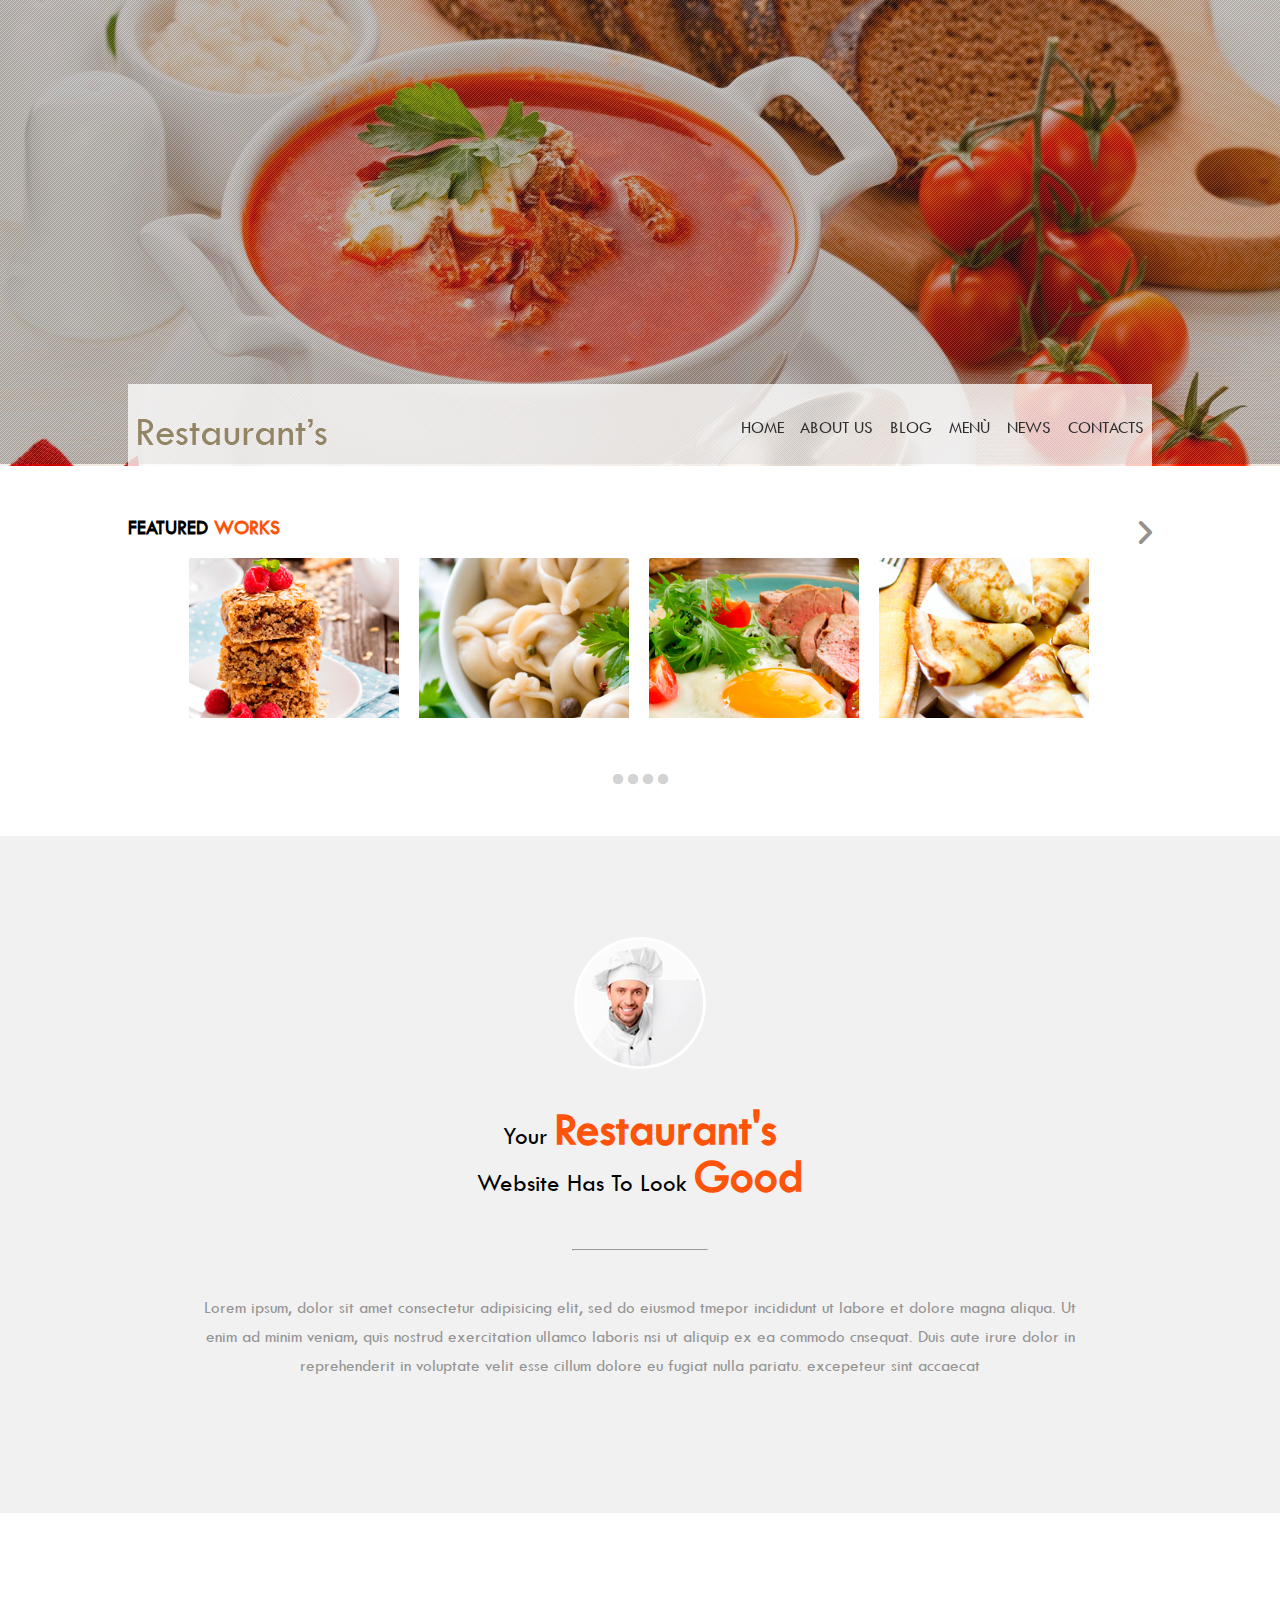
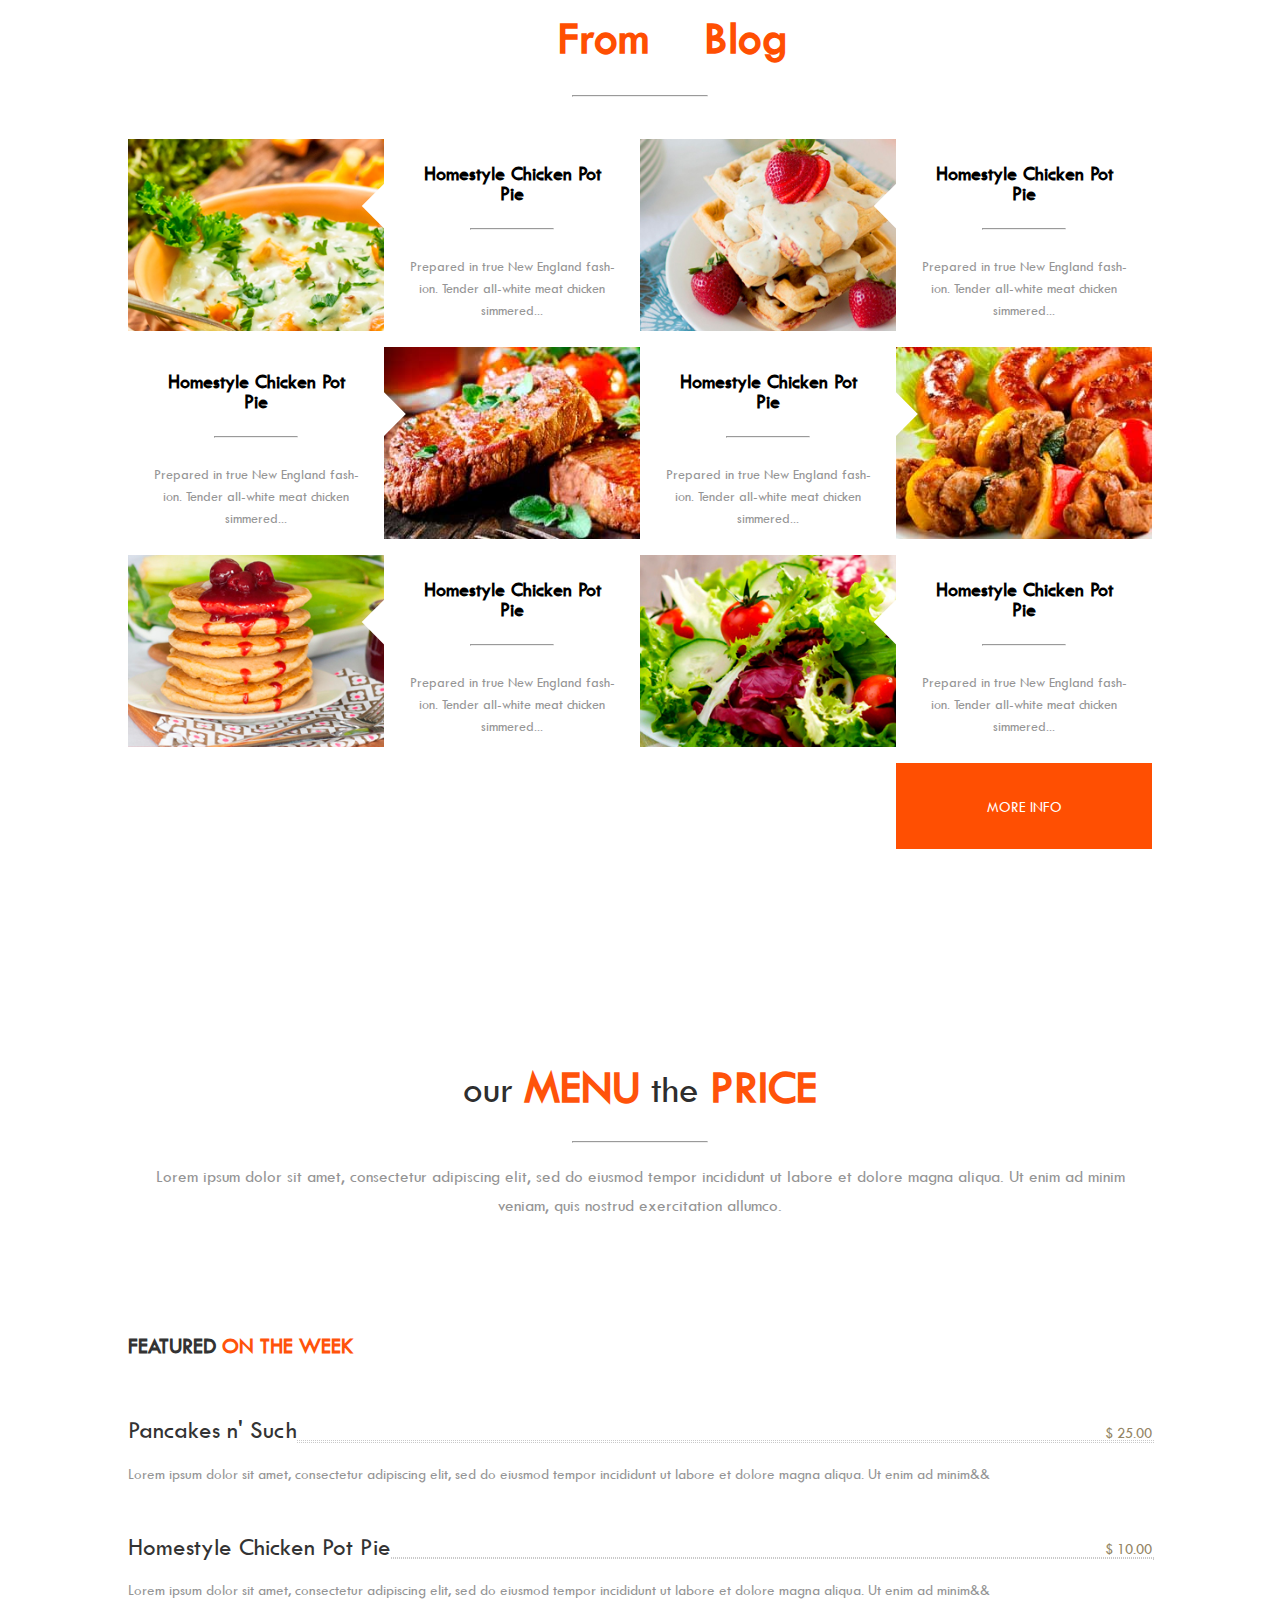
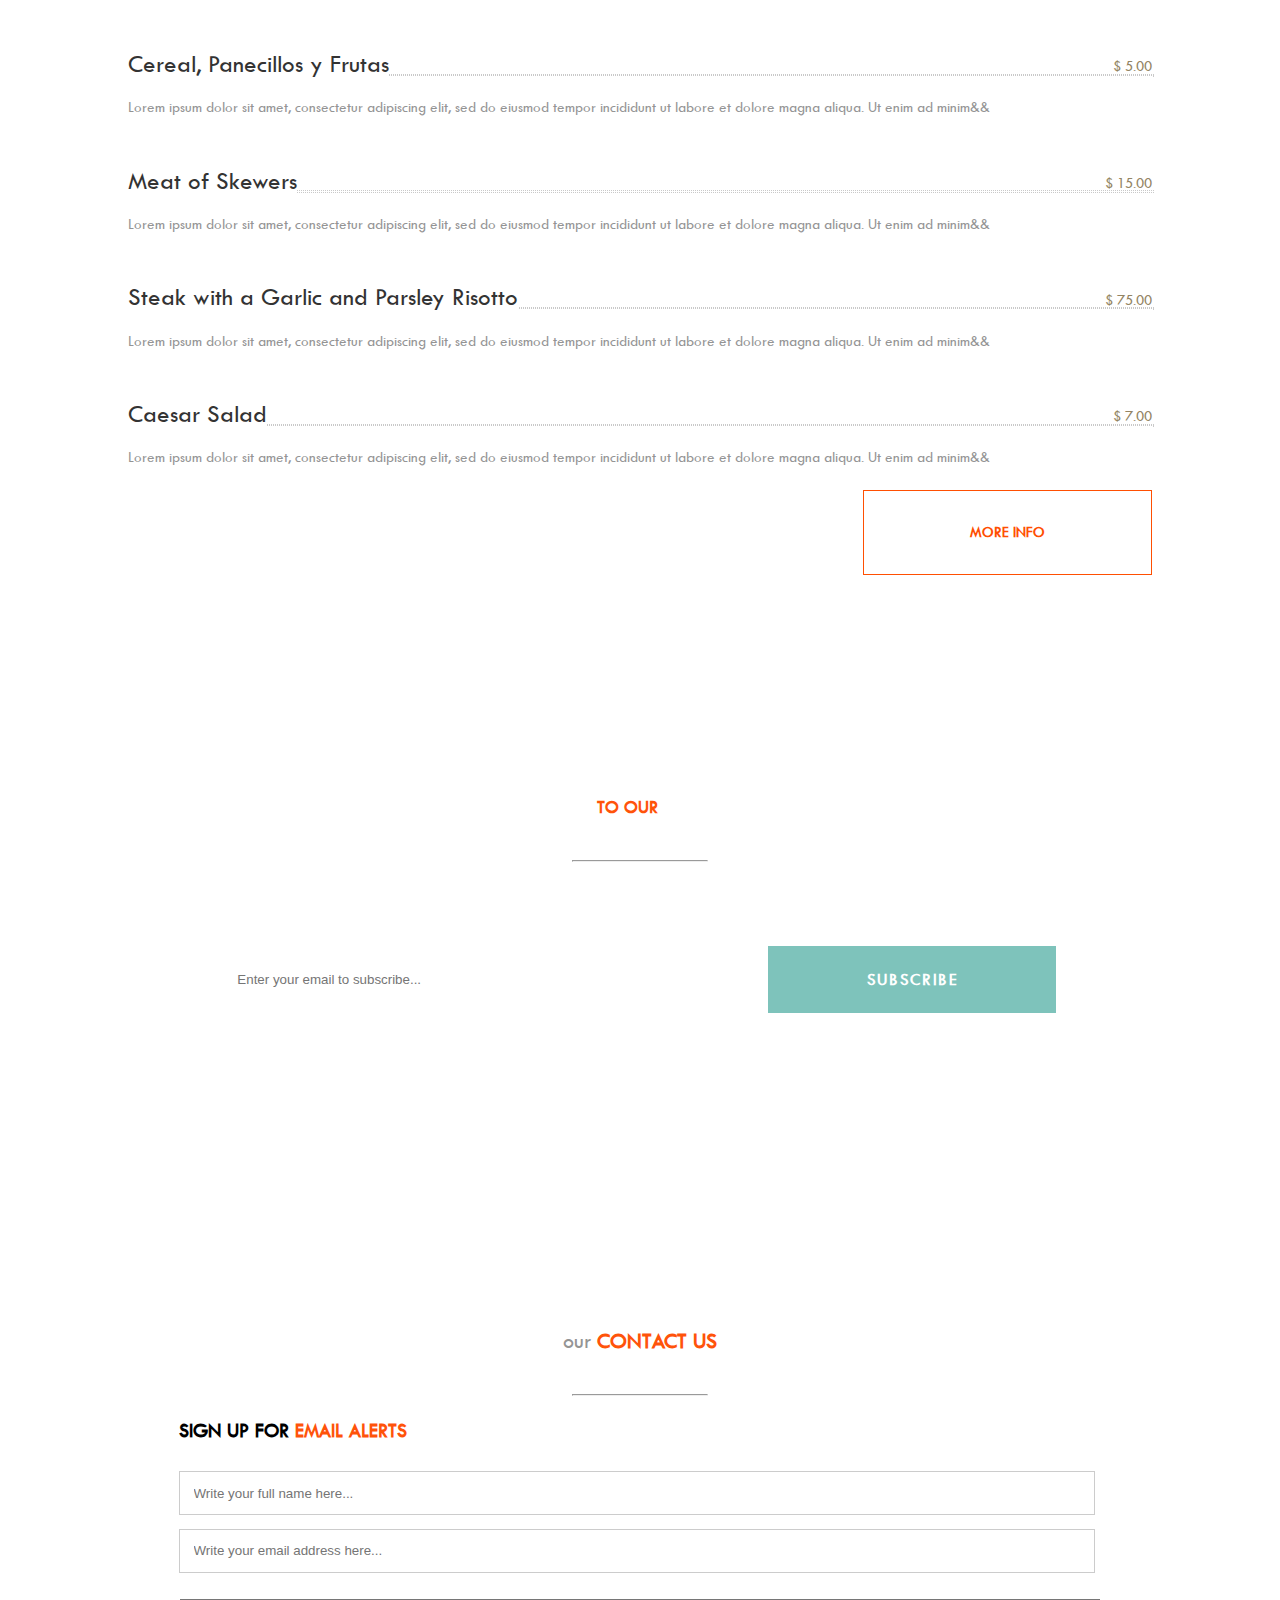
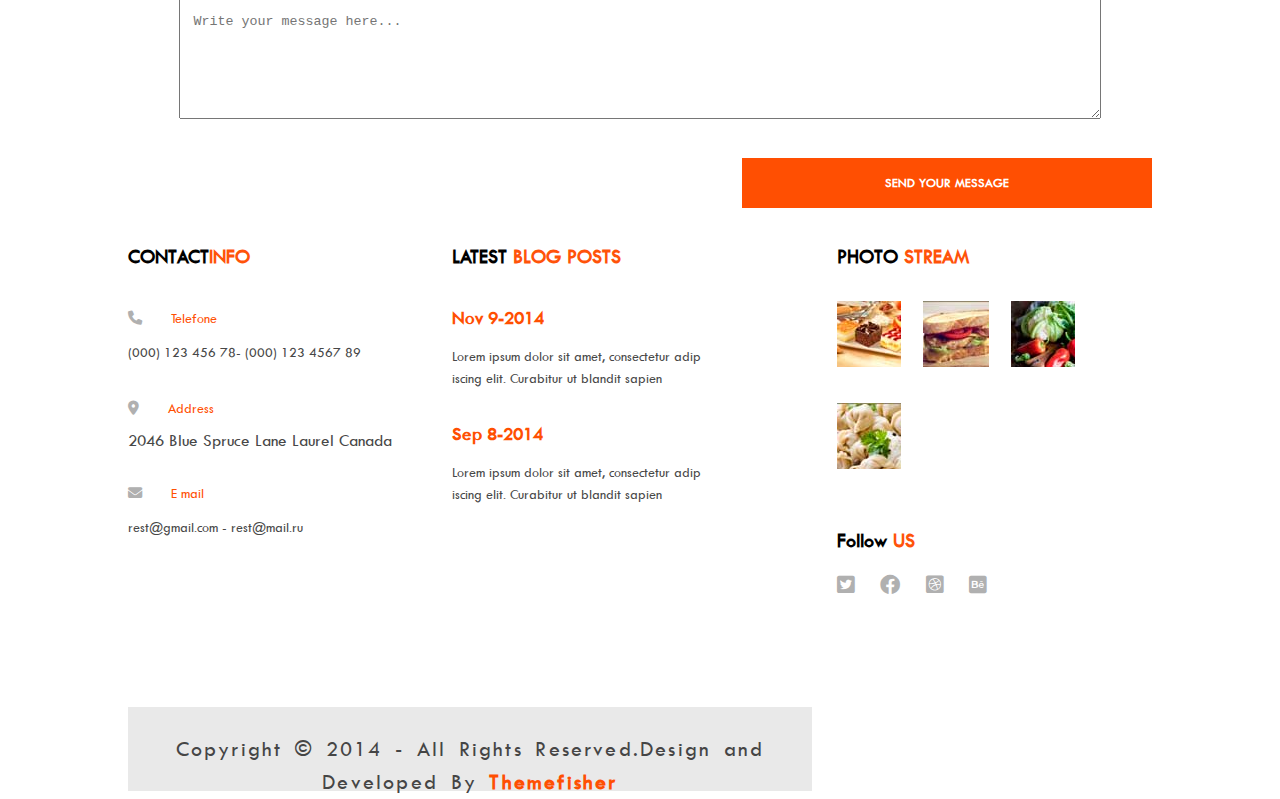
<file: index.html>
<!DOCTYPE html>
<html lang="en">

<head>
    <meta charset="UTF-8">
    <meta http-equiv="X-UA-Compatible" content="IE=edge">
    <meta name="viewport" content="width=device-width, initial-scale=1.0">
    <title>Restaurant One Page HTML5 Template</title>
    <link rel="stylesheet" href="css/all.css">
    <link href="https://cdn.lineicons.com/3.0/lineicons.css" rel="stylesheet">
    <link rel="stylesheet" href="css/Reset.css">
    <link rel="stylesheet" href="css/style.css">

</head>

<body>
    <div class="overlay">
        <div class="immagine_zuppa">

            <img src="images/header.jpg" alt="Foto1">
        </div>
    </div>
    <header>

        <figure>
            <a href="#"><img src="images/logo.png" alt="Logo"></a>
            
        </figure>

        <label for="menu_btn" id="menu_mobile"><i class="fa-solid fa-bars"></i></label>
        <input type="checkbox" id="menu_btn">


        <nav>

            <ul>
                <li><a href="#">Home</a></li>
                <li><a href="#Aboutus">About us</a></li>
                <li><a href="#Blog_">Blog</a></li>
                <li><a href="#Menu_">Menù</a></li>
                <li><a href="#News_">News</a></li>
                <li><a href="#Contacts_">Contacts</a></li>
            </ul>
        </nav>
    </header>

    <main>
        <section class="img_carosello">
            <div class="displayflex">
                <h3>FEATURED <span>WORKS</span></h3>
                <i class="fa fa-angle-right" id="arrow" onclick="arrow()"></i>
            </div>
            <div class="carosello">
    
                <div id="prova1" class="slide">
                    <img src="images/slider/slider-img-1.jpg" alt="foto pietanze1">
                </div>
                <div id="prova2" class="slide">
                    <img src="images/slider/slider-img-2.jpg" alt="foto pietanze2">
                </div>
                <div id="prova3" class="slide">
                    <img src="images/slider/slider-img-3.jpg" alt="foto pietanze3" id="dots">
                </div>
                <div id="prova4" class="slide">
                    <img src="images/slider/slider-img-4.jpg" alt="foto pietanze4">
                </div>
                <div id="prova5" class="slide">
                    <img src="images/slider/slider-img-2.jpg" alt="foto pietanze1">
                </div>
                <div id="prova6" class="slide">
                    <img src="images/slider/slider-img-3.jpg" alt="foto pietanze2">
                </div>
                <div id="prova7" class="slide">
                    <img src="images/slider/slider-img-4.jpg" alt="foto pietanze2">
                </div>
                <div id="prova8" class="slide">
                    <img src="images/slider/slider-img-1.jpg" alt="foto pietanze2">
                </div>
            </div>
    
            <div class="pallini">
                <a href="#"><i class="fa-solid fa-circle"></i></a>
                <a href="#"><i class="fa-solid fa-circle"></i></a>
                <a href="#"><i class="fa-solid fa-circle"></i></a>
                <a href="#"><i class="fa-solid fa-circle"></i></a>    
            </div>

        </section>

        <!-- Simone -->

        <section id="Aboutus">
            <div class="grey_block">
                <img src="images/cooker-img.png" alt="cooker-img">
                <div class="title_grey">
                    <h2>Your <span class="orange_text">Restaurant's </span> <br> Website Has To Look <span
                            class="orange_text">Good</span> </h2>
                </div>

                <hr class="rigona">

                <div class="text_grey">
                    <p class="sub">Lorem ipsum, dolor sit amet consectetur adipisicing elit, sed do eiusmod tmepor
                        incididunt ut
                        labore
                        et dolore magna aliqua. Ut enim ad minim veniam, quis nostrud exercitation ullamco laboris nsi
                        ut aliquip ex
                        ea commodo cnsequat. Duis aute irure dolor in reprehenderit in voluptate velit esse cillum
                        dolore eu fugiat nulla
                        pariatu. excepeteur sint accaecat</p>
                </div>
            </div>

            <div class="blog_food">
                <div class="title_blog">
                    <a name="Blog_"></a>
                    <h2>Latest <span>From </span>The <span>Blog</span></h2>
                </div>

                <hr class="rigona">

                <div class="blog_container">

                    <div class="blog_img">
                        <img src="images/blog/blog-img-1.jpg" alt="blog-img-1">
                    </div>
                    <div class="text">
                        <h3>Homestyle Chicken Pot Pie</h3>
                        <div class="freccia_sx"></div>
                        <hr class="rig">
                        <p>Prepared in true New England fash-ion. Tender all-white
                            meat chicken simmered...
                        </p>
                    </div>

                    <div class="blog_img">
                        <img src="images/blog/blog-img-2.jpg" alt="blog-img-2">
                    </div>

                    <div class="text">
                        <h3>Homestyle Chicken Pot Pie</h3>
                        <div class="freccia_sx"></div>
                        <hr class="rig">
                        <!-- <div class="freccia_sx"></div> -->
                        <p>Prepared in true New England fash-ion. Tender all-white
                            meat chicken simmered...</p>
                    </div>

                    <div class="text">
                        <h3>Homestyle Chicken Pot Pie</h3>
                        <hr class="rig">
                        <div class="freccia_dx"></div>
                        <p>Prepared in true New England fash-ion. Tender all-white
                            meat chicken simmered...
                        </p>
                    </div>

                    <div class="blog_img">
                        <img src="images/blog/blog-img-3.jpg" alt="blog-img-3">
                    </div>

                    <div class="text">
                        <h3>Homestyle Chicken Pot Pie</h3>
                        <hr class="rig">
                        <div class="freccia_dx"></div>
                        <p>Prepared in true New England fash-ion. Tender all-white
                            meat chicken simmered...
                        </p>
                    </div>

                    <div class="blog_img">
                        <img src="images/blog/blog-img-4.jpg" alt="blog-img-4">
                    </div>

                    <div class="blog_img">
                        <img src="images/blog/blog-img-5.jpg" alt="blog-img-5">
                    </div>

                    <div class="text">
                        <h3>Homestyle Chicken Pot Pie</h3>
                        <div class="freccia_sx"></div>
                        <hr class="rig">
                        <p>Prepared in true New England fash-ion. Tender all-white
                            meat chicken simmered...
                        </p>
                    </div>

                    <div class="blog_img">
                        <img src="images/blog/blog-img-6.jpg" alt="blog-img-6">
                    </div>

                    <div class="text">
                        <h3>Homestyle Chicken Pot Pie</h3>
                        <div class="freccia_sx"></div>
                        <hr class="rig">
                        <p>Prepared in true New England fash-ion. Tender all-white
                            meat chicken simmered...
                        </p>
                    </div>

                </div>

                <div class="more_info">
                    <a href="#"><input type="button" value="MORE INFO"></a>
                </div>
           </div>
        </section>



        <!-- Claudia -->
        <section class="Menu">
            <a name="Menu_"></a>
            <h1>our <span>MENU</span> the <span>PRICE</span></h1>
            <hr class="rigona">
            <p class="sub">Lorem ipsum dolor sit amet, consectetur adipiscing elit, sed do eiusmod tempor incididunt ut
                labore et
                dolore magna aliqua. Ut enim ad minim veniam, quis nostrud exercitation allumco.</p>

            <div class="Prezzi">
                <div class="Titolo">
                    <h3>FEATURED <span>ON THE WEEK</span></h3>
                </div>

                <ul>
                    <li>
                        <div class="piatto">
                            <div class="nome_piatto">
                                <h2>Pancakes n' Such</h2>
                                <div class="trattini"></div>
                                <span>$ 25.00</span>
                            </div>
                            <p>Lorem ipsum dolor sit amet, consectetur adipiscing elit, sed do eiusmod tempor incididunt
                                ut
                                labore et dolore magna aliqua. Ut enim ad minim&&</p>
                        </div>
                    </li>

                    <li>
                        <div class="piatto">
                            <div class="nome_piatto">
                                <h2>Homestyle Chicken Pot Pie</h2>
                                <div class="trattini"></div>
                                <span>$ 10.00</span>
                            </div>
                            <p>Lorem ipsum dolor sit amet, consectetur adipiscing elit, sed do eiusmod tempor incididunt
                                ut
                                labore et dolore magna aliqua. Ut enim ad minim&&</p>
                        </div>
                    </li>

                    <li>
                        <div class="piatto">
                            <div class="nome_piatto">
                                <h2>Cereal, Panecillos y Frutas</h2>
                                <div class="trattini"></div>
                                <span>$ 5.00</span>
                            </div>
                            <p>Lorem ipsum dolor sit amet, consectetur adipiscing elit, sed do eiusmod tempor incididunt
                                ut
                                labore et dolore magna aliqua. Ut enim ad minim&&</p>
                        </div>
                    </li>

                    <li>
                        <div class="piatto">
                            <div class="nome_piatto">
                                <h2>Meat of Skewers</h2>
                                <div class="trattini"></div>
                                <span>$ 15.00</span>
                            </div>
                            <p>Lorem ipsum dolor sit amet, consectetur adipiscing elit, sed do eiusmod tempor incididunt
                                ut
                                labore et dolore magna aliqua. Ut enim ad minim&&</p>
                        </div>
                    </li>

                    <li>
                        <div class="piatto">
                            <div class="nome_piatto">
                                <h2>Steak with a Garlic and Parsley Risotto</h2>
                                <div class="trattini"></div>
                                <span>$ 75.00</span>
                            </div>
                            <p>Lorem ipsum dolor sit amet, consectetur adipiscing elit, sed do eiusmod tempor incididunt
                                ut
                                labore et dolore magna aliqua. Ut enim ad minim&&</p>
                        </div>
                    </li>

                    <li>
                        <div class="piatto">
                            <div class="nome_piatto">
                                <h2>Caesar Salad</h2>
                                <div class="trattini"></div>
                                <span>$ 7.00</span>
                            </div>
                            <p>Lorem ipsum dolor sit amet, consectetur adipiscing elit, sed do eiusmod tempor incididunt
                                ut
                                labore et dolore magna aliqua. Ut enim ad minim&&</p>
                        </div>
                    </li>
                </ul>
                <a href="#" role="button">MORE INFO</a>
            </div>
        </section>

        <!-- VitaliJ -->
        <aside class="scuro2">
            
            <div ><a name="News_"></a>
                <h3>SUBSCRIBE<span> to our </span>NEWSLETTER</h3>
                <hr class="rigona">
                <p>Lorem ipsum dolor sit amet, consectetur adipiscing elit, sed do eiusmod</p>
                <div>
                    <input type="email" name="emailnewsletter" id="emailnewsletter"
                        placeholder="Enter your email to subscribe...">
                    <button>SUBSCRIBE</button>
                </div>
            </div>
        </aside>
        <section>
            <div class="contattaci">
                <p>our<span> CONTACT US</span></p>
                <hr class="rigona">
                <form action="">
                    <h3>SIGN UP FOR<span> EMAIL ALERTS</span></h3>
                    <input type="text" name="text" id="text" placeholder="Write your full name here...">
                    <input type="email" name="email" id="email" placeholder="Write your email address here...">
                    <textarea name="" id="" cols="30" rows="10" placeholder="Write your message here..."></textarea>
                </form>
                <button>SEND YOUR MESSAGE</button>
            </div>

        </section>

    </main>

    <footer>
        <div>
            <div class="info">
                <h3>CONTACT<span>INFO</span></h3>
                <ul>
                    <li>
                        <p><i class="fa-solid fa-phone"></i>Telefone</p>
                        <p>(000) 123 456 78- (000) 123 4567 89</p>

                    </li>
                    <li>
                        <p><i class="fa-solid fa-location-dot"></i>Address</p>
                        <address>2046 Blue Spruce Lane Laurel Canada</address>
                    </li>
                    <li>
                        <p><i class="fa-solid fa-envelope"></i>E mail</p>
                        <p>rest@gmail.com - rest@mail.ru</p>
                    </li>
                </ul>
            </div>
            <div>
                <h3>LATEST<span> BLOG POSTS</span></h3>
                <ul>
                    <li>
                        <p><a href="#">Nov 9-2014</a></p>
                        <p>Lorem ipsum dolor sit amet, consectetur adip iscing elit. Curabitur ut blandit sapien</p>
                    </li>
                    <li>
                        <p><a href="#">Sep 8-2014</a></p>
                        <p>Lorem ipsum dolor sit amet, consectetur adip iscing elit. Curabitur ut blandit sapien</p>
                    </li>
                </ul>
            </div>
        </div>
        <div>
            <h3>PHOTO <span>STREAM</span></h3>
            <div>
                <img src="images/photo/photo-1.jpg" alt="dolci">
                <img src="images/photo/photo-2.jpg" alt="panino">
                <img src="images/photo/photo-3.jpg" alt="verdura">
                <img src="images/photo/photo-4.jpg" alt="ravioli">
            </div>
            <div>
                <h3>Follow<span> US</span></h3>
                <ul>
                    <li>
                        <a href="#">
                            <i class="fa-brands fa-twitter-square"></i>
                        </a>
                    </li>
                    <li>
                        <a href="#">
                            <i class="fa-brands fa-facebook"></i>
                        </a>
                    </li>
                    <li>
                        <a href="#">
                            <i class="fa-brands fa-dribbble-square"></i>
                        </a>
                    </li>
                    <li>
                        <a href="#">
                            <i class="fa-brands fa-behance-square"></i>
                        </a>
                    </li>
                </ul>
            </div>            
        </div>

        <div class="copy">
            <p>Copyright &copy; 2014 - All Rights Reserved.Design and Developed By <a
                    href="http://www.themefisher.com">Themefisher</a></p>
        </div>
    </footer>


    <script src="js/script.js"></script>
</body>

</html>
</file>
<file: css/style.css>
/*  */
h2{
    font-size: 1.5rem;
}
h3{
    font-size: 1.2rem;
    font-weight: bold;
}

p{      /* p piccolo */
    color: #949494;
    line-height: 1.3rem;
    font-size: 0.85rem;
}

.sub{   /* p grande */
    line-height: 1.7rem;
    font-size: 1rem;
}
/* Formattazione HR */
.rigona{        /* hr grande */
    width:8rem;
}
.rig{           /* hr piccola */
    width:5rem;
}
span{
    font-weight: bold;
    color: #ff4f02;
}
button, input{
    cursor: pointer;
}

/* Edoardo, Francesca */
@font-face {
    font-family: "Myfont";
    src: url(../fonts/ufonts.com_tw-cen-mt.ttf);
}


body {
    font-size: 100%;
    width: 100%;
    margin: 0 auto;
    font-family: "Myfont";
}



.fa-bars {
    color: #e94c3d;
    font-size: 20px;
    font-weight: bold;
}

h3 span {
    font-size: 1.2rem;
}

h3 {
    font-size: 1.2rem;
}

span {
    color: #ff530a;

}

header {
    display: flex;
    flex-wrap: wrap;
    justify-content: space-between;
    position: sticky;
    top: 0px;
    width: 95%;
    padding: 1.5rem 0.8rem /* 0.3rem 0.8rem */;
    background-color: rgba(255, 255, 255, 0.76);
    z-index: 100;
    margin: 0 auto;
    box-sizing: border-box;
    margin-top: -75px;

}




.immagine_zuppa{
    position: relative;
}

.immagine_zuppa img {
    width: 100%;
    z-index: 1;
}

.immagine_zuppa::before{
        content: "";
        position: absolute;
        left: 0;
        right: 0;
        bottom: 0;
        top: 0;
        width: 100%;
        height: 100%;
        background: url(../images/overlay-pattern.png) #000000c5;
        opacity: 0.4;
}

header nav {
    margin-top: 2.5rem;
    position: relative;
    z-index: 3;
}

header nav ul li a {
    text-decoration: none;
    color: #2E2E2E;
    text-transform: uppercase;

}

header nav ul li {
    padding: 0.5rem;
}


input#menu_btn {
    display: none;
}

input#menu_btn:checked~nav {
    height: 250px;
}



nav ul li:after {
    display: block;
    content: '';
    border-bottom: solid 2px #ff5333;
    padding-bottom: 0.5rem;
    transform: scaleX(0);
    transition: transform 300ms ease-in-out;
}

nav ul li:hover::after {
    transform: scaleX(1);
    
}


nav ul li:after {
    transform-origin: 0 50%;
}




.img_carosello {
    width: 95%;
    margin: auto;

}



.carosello {
    display: flex;
    width: 90%;
    height: 200px;
    overflow: hidden;
    margin: auto;
}


.displayflex{
    margin: 30px 0 40px;
    display: flex;
    justify-content: space-between;
}

.displayflex .fa-angle-right{
    color: rgb(150, 144, 144);
    font-size: 30px;
}

.pallini {
    width: 50%;
    overflow: hidden;
    text-align: center;
    margin: 3rem auto;
    
}
.pallini  a {
    color: lightgray;
}

.pallini a i{
    font-size: 10px;
    border-radius: 50%;
    background-color: lightgray;
}

.pallini a:focus{
    color:#FF5333; 
}



@media screen and (max-width:768px) {
    header nav {
        height: 0;
        overflow: hidden;
        position: absolute;
        
        background-color: rgba(255, 255, 255, 0.76);
        width: 100%;
        top:37px;
        left:0px;
        
        transition: height 0.5s ease-out;

    }
    .displayflex{
        width: 80%;
        margin: 0 auto;
        display: flex;
        justify-content: space-between;
    }
    
    
}

@media screen and (min-width:768px){
    .immagine_zuppa::before{
        height: 99%;
        
}
    #menu_mobile{
        display:none;
    }
    .img_carosello{
        width: 85%;
        margin: 0 auto;
    }
    .carosello{
    height: 170px;
}
.carosello img{
    width: 170px;
    padding: 10px;
}
header{
    flex-wrap:nowrap;
    width: 85%;
    height: 5rem;
    margin: -85px auto 0 auto;
    padding-left: 0;
    padding-right: 0;
}
    header nav {
        overflow:visible;
        
    }
    .displayflex{
        width: 85%;
        margin: 0 auto;
        display: flex;
        justify-content: space-between;
    }

    nav ul{
        display:flex;
        
        position:relative;
        top:-40px;
    }

    header figure img {
        margin: 10px;
    }
    
}
@media screen and (min-width:1200px) {
    header{
        width: 80%;
        margin-left: auto;
        margin-right: auto;
    }
    .img_carosello{
        width: 80%;
        margin: 3rem auto 0 auto;
    }
    .displayflex{
        width: 100%;
        margin: 0 auto;
    }
    .carosello img{
    width: 210px;
    padding: 10px;
}
}

/* Simone */

/* Blocco Grigio */
.grey_block{
    width: 100%;
    height: auto;
    background-color: rgb(241, 241, 241);
    text-align: center;
}
.grey_block span{
    text-transform: initial;
    font-weight: bold;
    color: #ff530a;
}
.grey_block img{
    text-align: center;
    margin-top: 4rem;
    margin-bottom: 2rem;
}

.title_grey{
    width: 70%;
    margin: 0 auto 3rem auto; 
}
 .blog_food span{
    text-transform: initial;
    font-weight: bold;
    color: #ff4f02;
}
.grey_block hr{
    margin-top: 2rem;
}
.text_grey{
    padding: 2rem 0.9rem 4rem 0.9rem;
}

/* Blocco Info Menu */
.blog_food {
    width: 100%;
   height: 100%;
    background-image: url(../images/overlay-pattern2.png), url(../images/blog/blog-bg.jpg) ;
    background-size: auto, cover;
     background-repeat: repeat, no-repeat;
    background-attachment:fixed ;
}
/* 
.pattern {
    background-image: url(../images/overlay-pattern.png);
    z-index: 2;    
}   
.scuro {
    background-image: url(../images/overlay-pattern2.png); 
    z-index: 1;    
} */
.title_blog{
    text-align: center;
    color: white;
    margin: 0 0;
    padding: 6rem 2rem 2rem 2rem; 
}

.blog_container{
    width: 95%;
    height: auto;
    text-align: center;
    margin: 3rem auto 4rem auto;
    background-color: white;
}
.blog_img{
    overflow: hidden;
}
.blog_container img{
    width: 100%;
    transition: 1s; 
}
.blog_container img:hover{
    transform: scale(1.2) rotate(10deg);   
}
.blog_container .rig{
    margin:1.4rem auto ;
}
.more_info{
    width: 95%;
    margin: 0 auto 0 auto;
  
}
.text{
     padding: 1.5rem 1.5rem; 
}
.more_info input{
    font-family: "Myfont";
    font-size: 0.9rem;
    padding: 2rem 5rem;
    background-color: #ff4f02;
    color: white;
    border: 1px solid #ff4f02;
    transition-property: background-color ;
    transition-duration: 0.5s;
    margin-bottom: 5rem;
}

.more_info input:hover{
    background-color: #ff530a00;
        color: #ff4f02;
        border: 1px solid #ff4f02;
        border-radius: 10px;
}

@media screen and (min-width: 768px ) {
     html{
        font-size: 105% ; 
      }    
    .grey_block{
       padding: 2rem 0 4rem 0; 
    }
    .text_grey{
        width: 80%;
        margin: 0 auto;
    }
    .blog_container{
        position: relative; 
        display: flex;
        flex-wrap: wrap;
        width: 85%;
        justify-content: center;
        margin: 0 auto;
        background-color: initial;
    }
    .blog_img{
        position: relative; 
        width: 50%; 
        height: auto;   
        background-color: white;        
   }
   .blog_food .rigona{
    margin: 0 auto 2.5rem auto;
}
   .text{
    position: relative; 
     width: 50%; 
     height: auto;
    background-color: white;
    box-sizing: border-box;
    padding: 1.5rem 1.5rem 1rem 1.5;
}
.freccia_sx, .freccia_dx{
     position: absolute; 
    width: 2rem;
    height: 2rem;
    transform: rotate(45deg);
    background-color: white;
    display: inline-block; 
    z-index: 2;
 }
 .freccia_sx{
    top: 50px;
    left: -15px; 
}
.freccia_dx{ 
    top: 50px;
    right: -15px; 
}
.more_info{
    width: 80%;
    text-align: center;
    padding: 0 3rem;
    margin-top: 1rem;
}
.more_info input{
    padding: 2rem 7rem;
}

}
@media only screen and (min-width: 1200px){
    html{
      font-size: 105% ;    
    }
    .text_grey{
        width: 70%;
        margin: 0 auto;
    }
    .blog_container{
        display: flex;
        flex-wrap: wrap;
        width: 80%;
        justify-content: center; 
        margin: 0 auto;
        background-color:initial;
        
    }
    .blog_container hr{
        width: 40%;
        display: inline-block;
        margin: 1em auto;
    }
    .blog_img{
         width: 25%; 
         height: auto;   
         background-color: white; 
         position: relative;   
    }

    .text{
         width: 25%; 
         height: auto;
        background-color: white;
        box-sizing: border-box;
        padding: 1.5rem 1.5rem 1rem 1.5;
    }
    .freccia_sx, .freccia_dx{
        position: absolute;
        transform: rotate(45deg);
        background-color: white;
        display: inline-block; 
        z-index: 2;
     }
     .more_info{
         width: 80%;
        text-align: right;
        padding: 0 3rem;
        margin: 0 auto;
    }
    .more_info input{
        width: 25%;
        padding: 2rem;
    }
}   
/* Claudia */
.Menu {
    color: #333333;
    display: block;
    text-align: center;
    font-size: 1.4rem;
    line-height: 1.8;
    padding: 4.5rem 0.9rem 9rem 0.9rem;
}

.Menu h1 {
    color: #2E2E2E;
    padding: 2.5rem 0rem 0rem 0rem;
}

span {
    color: #FF530A;
    font-size: 1.7rem;
    text-transform: uppercase;
    font-weight: bold;
}

/* .Menu p {
    color: #9D9D9D;
    font-size: 1rem;
    padding: 1.5rem 0rem 0rem 0rem;
} */

.Prezzi a {
    color: #FF4F02;
    border-radius: 0;
    text-decoration: none;
    font-size: 0.9rem;
    text-align: center;
    padding: 1.8rem 6.3rem;
    border: 1px solid #FF4F02;
    float: right;
    cursor: pointer;
    font-weight: bold;
}

.Prezzi a:hover {
    color: white;
    background-color: #FF4F02;
}

.Prezzi {
    padding: 5rem 0rem 0rem 0rem;
    text-align: left;
}

.Prezzi .Titolo {
    font-size: 0.8rem;
}

.Titolo h3 {
    font-size: 1rem;
    font-weight: bold;
    padding: 1.6rem 0rem;
}

.Titolo h3 span {
    font-size: 1rem;
}

.Prezzi li {
    list-style: none;
    font-size: 0.8rem;
    padding: 1.3rem 0rem;
}

.Prezzi li h2 {
    font-size: 1.5rem;
    background: #FFFFFF;
    display: inline-block;
    position: relative;
    z-index: 99;
}

.Prezzi li span {
    color: #938463;
    font-size: 0.9rem;
    padding-top: 0.4rem;
    font-weight: lighter;
    display: inline-block;
}

.Prezzi li p {
    color: #949494;
    font-size: 0.9rem;
    padding: 0.8rem 0rem 0rem;
}

/* .piatto {
    box-sizing: border-box;
}
.nome_piatto {
    position: relative;
}
.trattini {
    position: absolute;
    top: 0;
    width: 100%;
    height: 1px;
    border: 1px dotted #C9C9C9;
    margin-top: 1.7rem;
} */

@media screen and (min-width: 768px) {
    .Menu {
        color: #333333;
        display: block;
        text-align: center;
        width: 85%;
        margin: 0 auto;
        /* font-size: 2.3rem; */
        /* line-height: 1.5; */
       /*  padding: 4.5rem 1.7rem 9rem 1.7rem; */
    }

    .Menu h1 {
        color: #2E2E2E;
        padding: 2.5rem 0rem 0rem 0rem;
    }

    span {
        color: #FF530A;
        font-size: 2.8rem;
        text-transform: uppercase;
        font-weight: bold;
    }

    .Titolo h3 {
        font-size: 1.3rem;
        font-weight: bold;
        padding: 1.6rem 0rem;
    }

    .Titolo h3 span {
        font-size: 1.3rem;
    }

    .piatto {
        box-sizing: border-box;
    }
    .nome_piatto {
        position: relative;
    }
    .trattini {
        position: absolute;
        top: 0;
        width: 100%;
        height: 0.5px;
        border: 0.5px dotted #C9C9C9;
        margin-top: 1.7rem;
    }

    .Prezzi li span {
        color: #938463;
        font-size: 0.9rem;
        padding-top: 0.6rem;
        font-weight: lighter;
        float: right;
    }
}

@media screen and (min-width: 1200px) {
    .Menu {
        width: 80%;
        margin: 0 auto;
        color: #333333;
        display: block;
        text-align: center;
        font-size: 2.3rem;
        line-height: 1.5;
        
    }
}

/* Vitalij */
aside{
    background-image:url(../images/overlay-pattern2.png), url(../images/subscribe-bg.jpg) ;
    background-size: auto ,cover;
    background-repeat: repeat,no-repeat;
    background-attachment: fixed;
    text-align: center;
    height: 35em;
    color: white;
    padding: -1em;
    margin-bottom: 6em;
}
aside img{
    width: 100%;
    height: 100%;
}
aside>div {
    position: relative;
    top: 25%;
}
aside p:first-child {
    font-size: 1.5em;
    font-weight: bold;

}
 aside .rigona ~ p{
    color: white;
    font-size: 1.1em;
    padding-right: 0.9rem;
    padding-left: 0.9rem;
    
}
aside  span {

    font-size: 0.6em;
}
aside hr{
    margin-top: 2.5em;
    margin-bottom: 1.3em;
}

aside input {
    height: 5em;
    width: 95%;
    /* margin-top: 3em; */
    margin:3em auto 0 auto;
    box-sizing: border-box;
    border: 0;
    padding-left: 1em;

   
    
}
aside h3{
    font-size: 1.8em;
}
aside button {
    background-color: #7EC3BB;
    border: 0;
    height: 4em;
    color: white;
    width: 50%;
    display: block;
    margin-top: 2em;
    font-weight: bold;
     margin-left: 0.9rem; 
    font-family: Myfont;
    letter-spacing: 0.1em;
    font-size: 1em;
}
form{
    width:90%;
    margin: 0 auto;
}
form textarea {
    
    width: 100%;
    margin: 1em auto 2.7em auto; 
    box-sizing: border-box;
    height: 9em;
    padding-left: 1em;
    padding-top: 1em;
}
.contattaci{
    width: 100%;
    margin: auto;
   /*  padding: 0 0.9rem 0 0.9rem; */
   margin-bottom: 4em;
}
.contattaci form input{
    width:97.5%;
    margin-bottom: 1em;
    height: 3em;
    padding-left: 1em; 
    border: 1px solid #ccc;
}
.contattaci button {
    background-color: #FF4F02;
    color: white;
    border: none;
    height: 3.7em;
    display: block;
    margin-top: 2em;
    margin: auto;
    width: 95%;
    padding-top: auto;
    font-family: "Myfont";
    font-weight: bold;
}
.contattaci>p {
    text-align: center;
    font-size: 1.3em;
}
.contattaci p span {
    font-size: 1em;
    font-weight: bold;
}
.contattaci hr{
    margin-bottom: 1.5em;
    margin-top: 2.5em;
}
.contattaci h3{
    margin-bottom:1.5em ;
    font-weight: bold;
}
/* footer */
footer>div:not(:last-child){
    width: 90%;
    margin: 0 auto;
}
footer div:first-child  li {
    margin-bottom: 2em;
}
footer div:first-child  li p {
   margin-bottom: 0.9em;
}
footer div:first-child ul li p:first-child {
    color: #FF4F02;
}
footer h3 {
   font-weight: bold;

}
footer>div:first-child h3{
    margin-bottom:2em ;
}
footer>div:first-child i{
    margin-right:2em ;
}
footer>div:nth-child(2) a{
    font-size: 1.2rem;
}
address{
  color:#474747 ;
}
footer p{
    color:#474747 ;
}
footer i, footer div:nth-last-child(2) a{
   color: #B0B0B0;

}
footer span{
    font-size: 1em;
    font-weight: bold;
}
footer a {
    text-decoration: none;
    color: #FF4F02;
    font-weight: bold;
}
footer li {
    margin-bottom: 1.5em;

}
footer  div:nth-child(2)  p:first-child{
    font-size: 1.125em;
}
footer  div:nth-child(3)  p:first-child{
    font-size: 1.3em;
}

footer>div:nth-child(2) div:first-child ul li, footer>div:nth-child(2) div:last-child ul li {
    display: inline-block;
    font-size: 2.5em;
    margin-top: 0.4em;
    margin-right: 0.6em;
}
footer>div:nth-child(2) div:last-child ul li{
    font-size: 2em;
}
footer>div:last-child {
    background-color: #E9E9E9;
    height: 5em;
    text-align: center;
    margin-bottom: 0;

}
footer > div:nth-last-child(1) p{
    line-height: 1.5em; 
    padding: 1.2em 1.9em 0 1.9em;
    font-weight: 500;
    word-spacing: 0.2em;
    letter-spacing: 0.1em;
    color: #454545;
    font-size: 0.7;
}
footer > div:nth-last-child(1) h3{
    margin-top: 0;
}
footer div {
    margin-bottom: 3.5em;
}
footer div img {
    margin-right: 1em;
    margin-top: 2em;
}
footer>div:nth-child(2) h3{
  margin-top: 4em;
}
 
@media screen and (min-width: 768px) {
    footer>div:not(:last-child){
        width: 85%;
        margin: 0 auto;
    }
    .info ul{
      display: flex;
      justify-content: space-between;
      margin-bottom: 1em;
    }
   
    
    .info{
        width: 100%;
        box-sizing: border-box;
        margin: 0;
    }
    .contattaci button{
        width:70% ;
        margin-bottom: 2.35rem;
    }
    .contattaci textarea{
        margin-left:0;
    }
    aside div div{
        display: flex;
        width: 85%;
        margin: auto;
    }
      

    aside button{
        margin-left:0;
        margin-top: 2.35em;
        height: 4em;
    
    }
    .contattaci{
        width: 85%;
        margin: 0 auto;
    }
}
@media screen and (min-width: 1200px){
 
    .info ul{
        display: block;
    }
    aside div div{
       width: 65%;
    }
    .info{
        /* flex-basis: 50%; */
        display: flex;
        flex-direction: column;
    } 
    footer>div:first-child div:last-child{ /* bl0g post */
        /* flex-basis:50%; */
    }
    footer div:first-child{    
        display: flex;
        /* width: 50%; */
        margin: 0;
        grid-area: "abc";
    }
    .contattaci{
        width: 80%;
        margin: 0 auto;
}
    .contattaci button{
        width: 40%;
        margin-right: 0;
    }
    /* footer>div:first-child, footer>div:nth-child(2)  {
      display: flex;
      flex-direction: row;
      flex-basis: 33%;
     
    } */
    footer>div:nth-child(2){ /* photo */
        flex-direction: column;
        /* width: 50%; */
        grid-area: "abc2";
        
    }
    footer>div:nth-child(2) h3:first-child{
        margin-top: 0;
    }
    
    footer:not(div:last-child){
        width: 80%;
        margin: 0 auto;
        display: grid;
        grid-template-areas: "abc abc"
                         "copy copy "; 
      grid-row: 2;
    }
.copy{
    width: 100%;
    grid-area:"copy"
}
}
</file>
